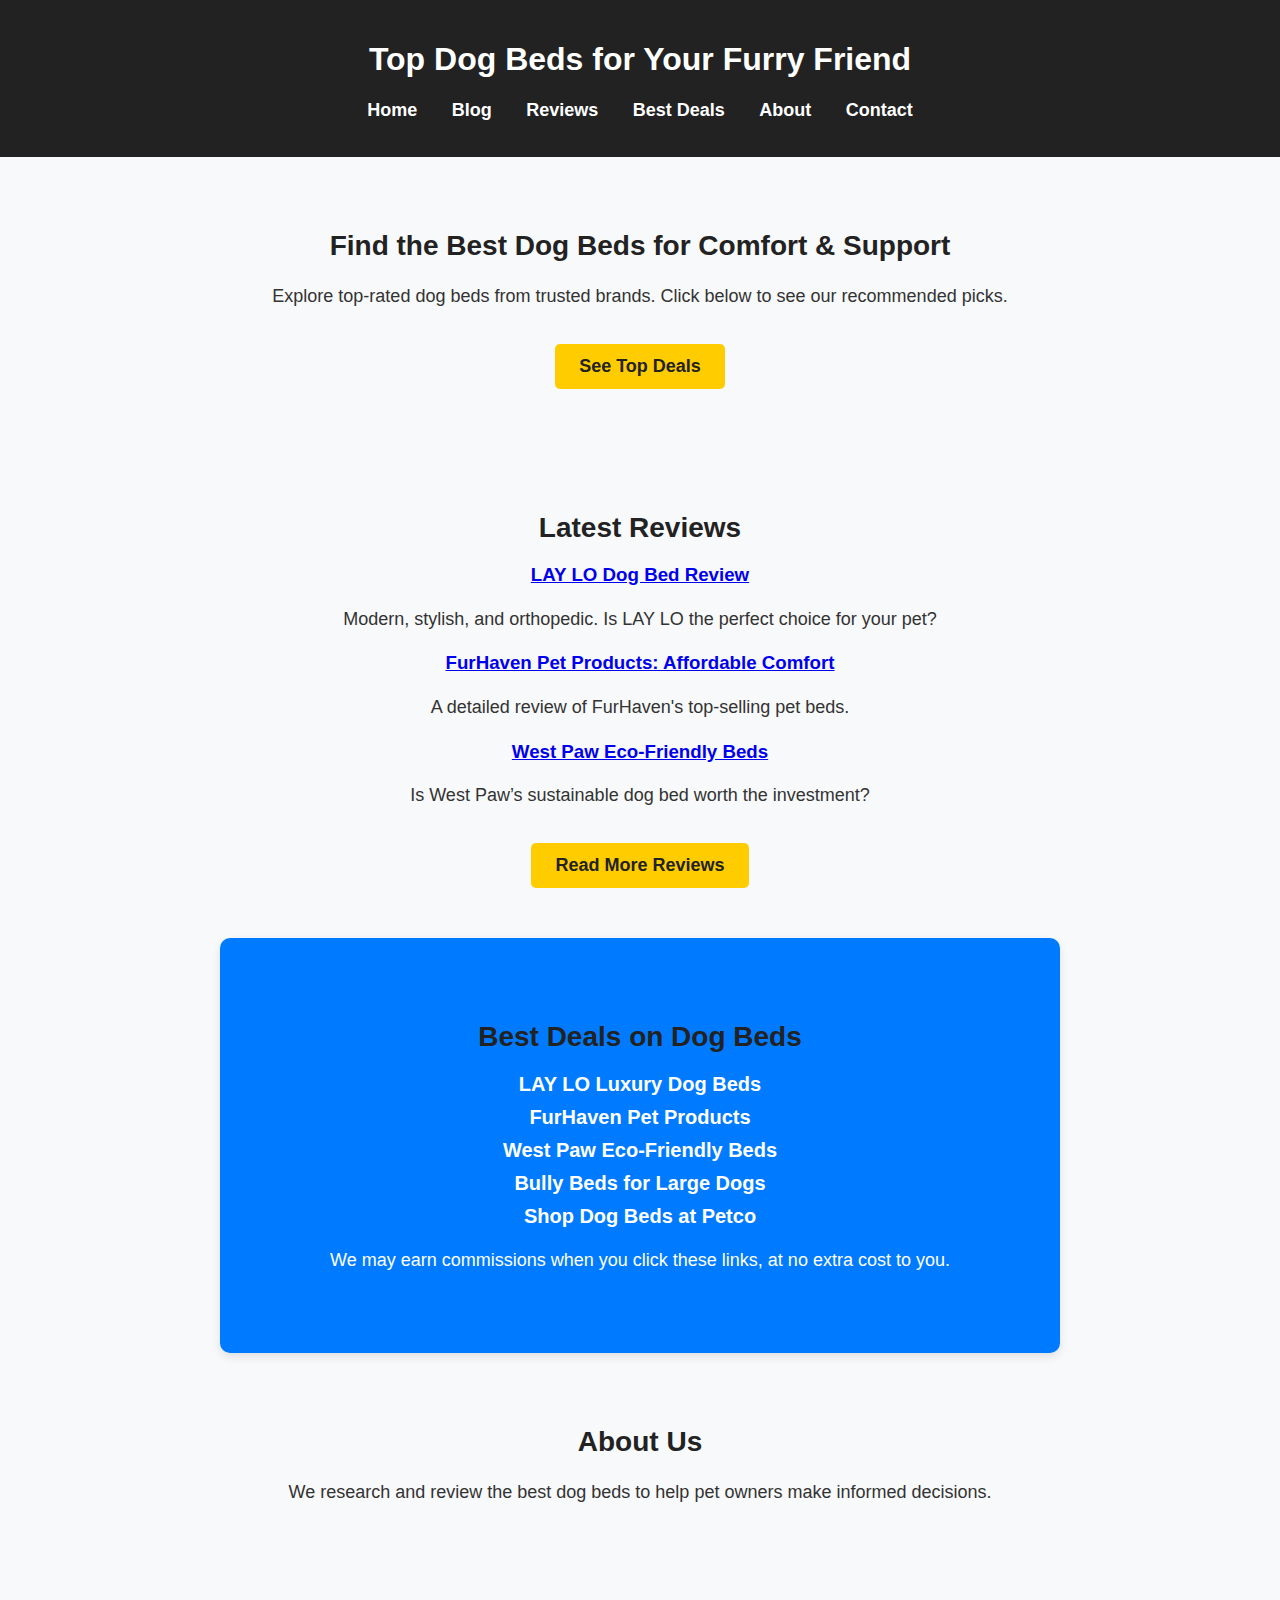
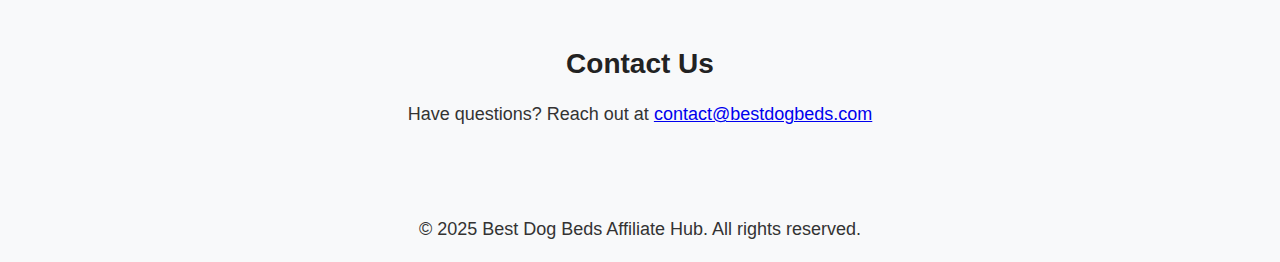
<file: index.html>
<!DOCTYPE html>
<html lang="en">
    <link rel="stylesheet" href="styles.css">

<head>
    <meta charset="UTF-8">
    <meta name="viewport" content="width=device-width, initial-scale=1.0">
    <title>Best Dog Beds | Affiliate Hub</title>
    <link rel="stylesheet" href="styles.css">
    
<!-- Google tag (gtag.js) -->
<script async src="https://www.googletagmanager.com/gtag/js?id=G-YQMQM7XXLL"></script>
<script>
  window.dataLayer = window.dataLayer || [];
  function gtag(){dataLayer.push(arguments);}
  gtag('js', new Date());

  gtag('config', 'G-YQMQM7XXLL');
</script>
    <meta name='impact-site-verification' value='0c11100a-27d0-4557-beca-3b28c9481da9'>
    <script type="text/javascript" src="http://classic.avantlink.com/affiliate_app_confirm.php?mode=js&authResponse=8c2c0a0db8469771b0b19787fe3183c589b28a2f"></script>

</head>
<body>
    <header>
        <h1>Top Dog Beds for Your Furry Friend</h1>
        <nav>
            <ul>
                <li><a href="#home">Home</a></li>
                <li><a href="blog.html">Blog</a></li>
                <li><a href="#reviews">Reviews</a></li>
                <li><a href="#affiliate">Best Deals</a></li>
                <li><a href="#about">About</a></li>
                <li><a href="#contact">Contact</a></li>
            </ul>
        </nav>
    </header>
    
    <section id="home">
        <h2>Find the Best Dog Beds for Comfort & Support</h2>
        <p>Explore top-rated dog beds from trusted brands. Click below to see our recommended picks.</p>
        <a href="#affiliate" class="cta-button">See Top Deals</a>
    </section>
    
    <section id="reviews">
        <h2>Latest Reviews</h2>
        <article>
            <h3><a href="#">LAY LO Dog Bed Review</a></h3>
            <p>Modern, stylish, and orthopedic. Is LAY LO the perfect choice for your pet?</p>
        </article>
        <article>
            <h3><a href="#">FurHaven Pet Products: Affordable Comfort</a></h3>
            <p>A detailed review of FurHaven's top-selling pet beds.</p>
        </article>
        <article>
            <h3><a href="#">West Paw Eco-Friendly Beds</a></h3>
            <p>Is West Paw’s sustainable dog bed worth the investment?</p>
        </article>
        <a href="#reviews" class="cta-button">Read More Reviews</a>
    </section>
    
    <section id="affiliate">
        <h2>Best Deals on Dog Beds</h2>
        <ul>
            <li><a href="https://www.laylopets.com/" target="_blank">LAY LO Luxury Dog Beds</a></li>
            <li><a href="https://www.furhaven.com/" target="_blank">FurHaven Pet Products</a></li>
            <li><a href="https://www.westpaw.com/" target="_blank">West Paw Eco-Friendly Beds</a></li>
            <li><a href="https://www.bullybeds.com/" target="_blank">Bully Beds for Large Dogs</a></li>
            <li><a href="https://www.petco.com/" target="_blank">Shop Dog Beds at Petco</a></li>
        </ul>
        <p>We may earn commissions when you click these links, at no extra cost to you.</p>
    </section>
    
    <section id="about">
        <h2>About Us</h2>
        <p>We research and review the best dog beds to help pet owners make informed decisions.</p>
    </section>
    
    <section id="contact">
        <h2>Contact Us</h2>
        <p>Have questions? Reach out at <a href="mailto:contact@bestdogbeds.com">contact@bestdogbeds.com</a></p>
    </section>
    
    <footer>
        <p>&copy; 2025 Best Dog Beds Affiliate Hub. All rights reserved.</p>
    </footer>
</body>
</html>
</file>
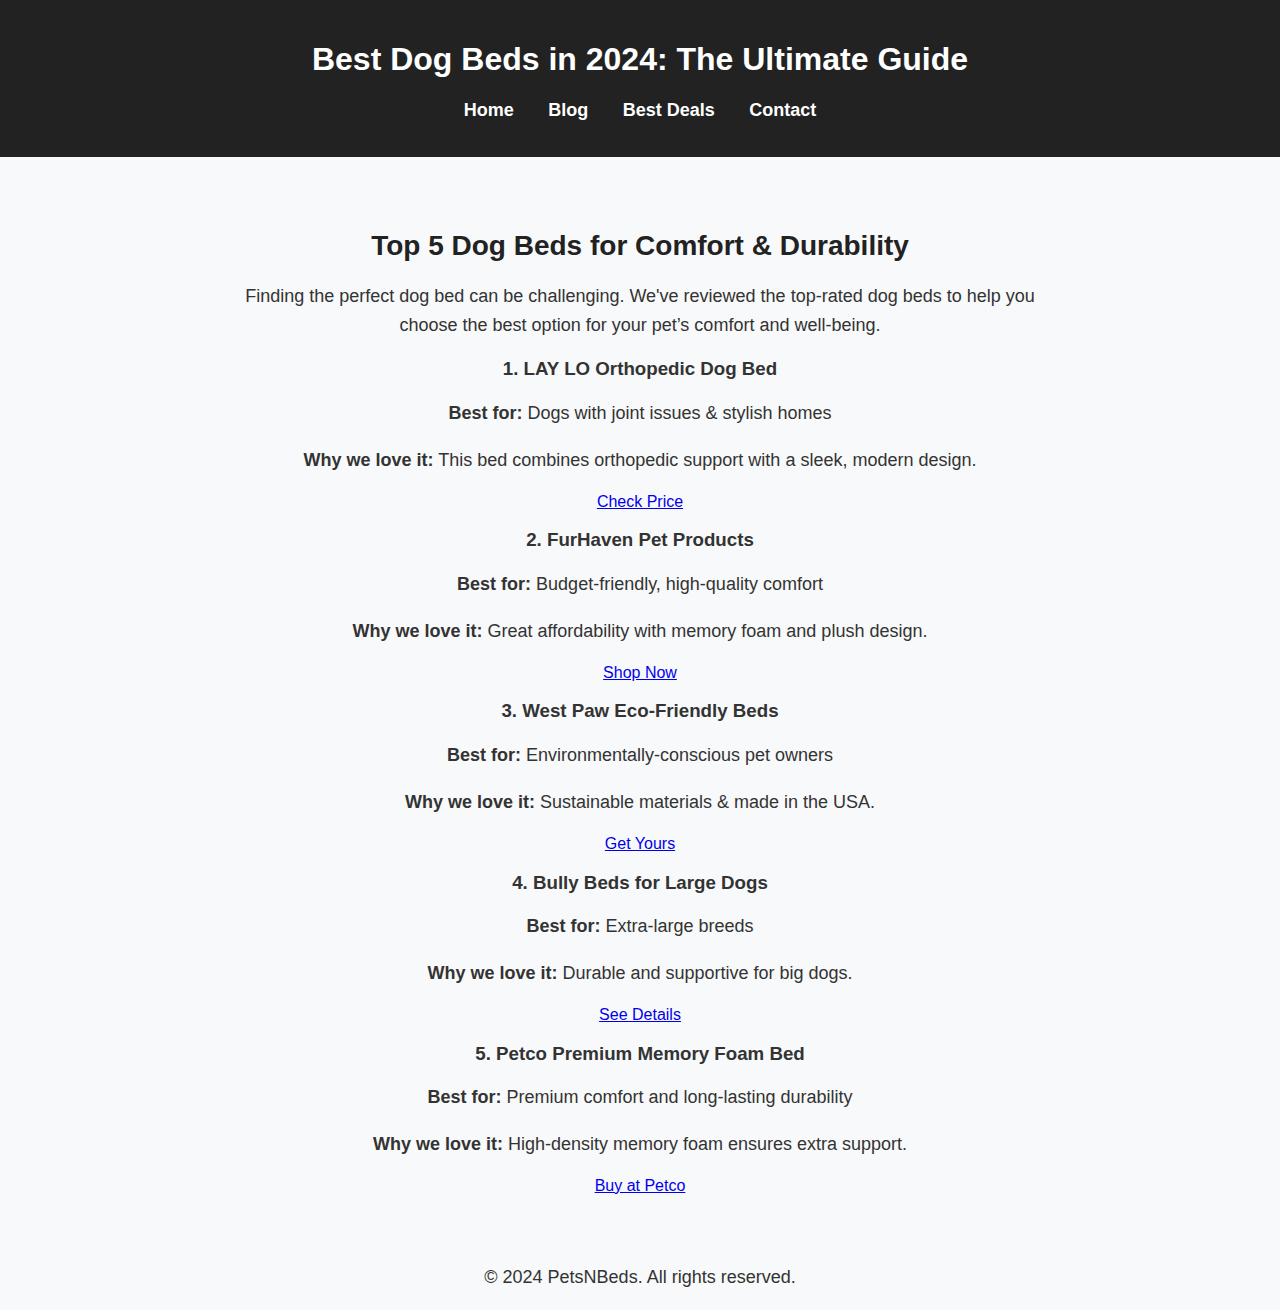
<file: blog.html>
<!DOCTYPE html>
<html lang="en">
<head>
    <meta charset="UTF-8">
    <meta name="viewport" content="width=device-width, initial-scale=1.0">
    <meta name="description" content="Discover the best dog beds in 2024! We review the top orthopedic, chew-proof, and luxury beds to help you find the perfect match for your furry friend.">
    <meta name="keywords" content="best dog beds, orthopedic dog beds, chew-proof dog beds, luxury pet beds, top dog beds 2024">
    <meta name="author" content="PetsNBeds">
    <title>Best Dog Beds in 2024 - Expert Reviews | PetsNBeds</title>
    <link rel="stylesheet" href="styles.css">
</head>
<body>
    <header>
        <h1>Best Dog Beds in 2024: The Ultimate Guide</h1>
        <nav>
            <ul>
                <li><a href="index.html">Home</a></li>
                <li><a href="blog.html">Blog</a></li>
                <li><a href="deals.html">Best Deals</a></li>
                <li><a href="contact.html">Contact</a></li>
            </ul>
        </nav>
    </header>
    
    <section>
        <h2>Top 5 Dog Beds for Comfort & Durability</h2>
        <p>Finding the perfect dog bed can be challenging. We've reviewed the top-rated dog beds to help you choose the best option for your pet’s comfort and well-being.</p>
        
        <article>
            <h3>1. LAY LO Orthopedic Dog Bed</h3>
            <p><strong>Best for:</strong> Dogs with joint issues & stylish homes</p>
            <p><strong>Why we love it:</strong> This bed combines orthopedic support with a sleek, modern design.</p>
            <a href="https://www.laylopets.com/" target="_blank">Check Price</a>
        </article>
        
        <article>
            <h3>2. FurHaven Pet Products</h3>
            <p><strong>Best for:</strong> Budget-friendly, high-quality comfort</p>
            <p><strong>Why we love it:</strong> Great affordability with memory foam and plush design.</p>
            <a href="https://www.furhaven.com/" target="_blank">Shop Now</a>
        </article>
        
        <article>
            <h3>3. West Paw Eco-Friendly Beds</h3>
            <p><strong>Best for:</strong> Environmentally-conscious pet owners</p>
            <p><strong>Why we love it:</strong> Sustainable materials & made in the USA.</p>
            <a href="https://www.westpaw.com/" target="_blank">Get Yours</a>
        </article>
        
        <article>
            <h3>4. Bully Beds for Large Dogs</h3>
            <p><strong>Best for:</strong> Extra-large breeds</p>
            <p><strong>Why we love it:</strong> Durable and supportive for big dogs.</p>
            <a href="https://www.bullybeds.com/" target="_blank">See Details</a>
        </article>
        
        <article>
            <h3>5. Petco Premium Memory Foam Bed</h3>
            <p><strong>Best for:</strong> Premium comfort and long-lasting durability</p>
            <p><strong>Why we love it:</strong> High-density memory foam ensures extra support.</p>
            <a href="https://www.petco.com/" target="_blank">Buy at Petco</a>
        </article>
    </section>
    
    <footer>
        <p>&copy; 2024 PetsNBeds. All rights reserved.</p>
    </footer>
</body>
</html>
</file>
<file: styles.css>
/* Global Styles */
body {
    font-family: Arial, sans-serif;
    margin: 0;
    padding: 0;
    background-color: #f8f9fa;
    color: #333;
    text-align: center;
}

/* Header */
header {
    background: #222;
    color: white;
    padding: 20px 0;
}

nav ul {
    list-style: none;
    padding: 0;
}

nav ul li {
    display: inline;
    margin: 0 15px;
}

nav ul li a {
    color: white;
    text-decoration: none;
    font-size: 18px;
    font-weight: bold;
}

/* Sections */
section {
    padding: 50px 20px;
    max-width: 800px;
    margin: auto;
}

h2 {
    color: #222;
    font-size: 28px;
    margin-bottom: 20px;
}

p {
    font-size: 18px;
    line-height: 1.6;
}

/* Best Deals Section */
#affiliate {
    background: #007BFF;
    color: white;
    padding: 60px 20px;
    border-radius: 10px;
    box-shadow: 0px 4px 10px rgba(0, 0, 0, 0.1);
}

#affiliate ul {
    list-style: none;
    padding: 0;
}

#affiliate ul li {
    font-size: 20px;
    margin: 10px 0;
}

#affiliate ul li a {
    color: white;
    font-weight: bold;
    text-decoration: none;
    transition: color 0.3s;
}

#affiliate ul li a:hover {
    color: #ffcc00;
}

/* Buttons */
.cta-button {
    display: inline-block;
    padding: 12px 24px;
    background: #ffcc00;
    color: #222;
    text-decoration: none;
    border-radius: 5px;
    font-size: 18px;
    margin-top: 15px;
    transition: 0.3s;
    font-weight: bold;
}

.cta-button:hover {
    background: #ff9900;
}

/* Responsive Design */
@media (max-width: 768px) {
    nav ul {
        display: flex;
        flex-direction: column;
        align-items: center;
    }
    
    nav ul li {
        margin: 10px 0;
    }
    
    section {
        padding: 30px 15px;
    }
    
    h2 {
        font-size: 24px;
    }
    
    p {
        font-size: 16px;
    }
    
    #affiliate {
        padding: 40px 15px;
    }
}
</file>
